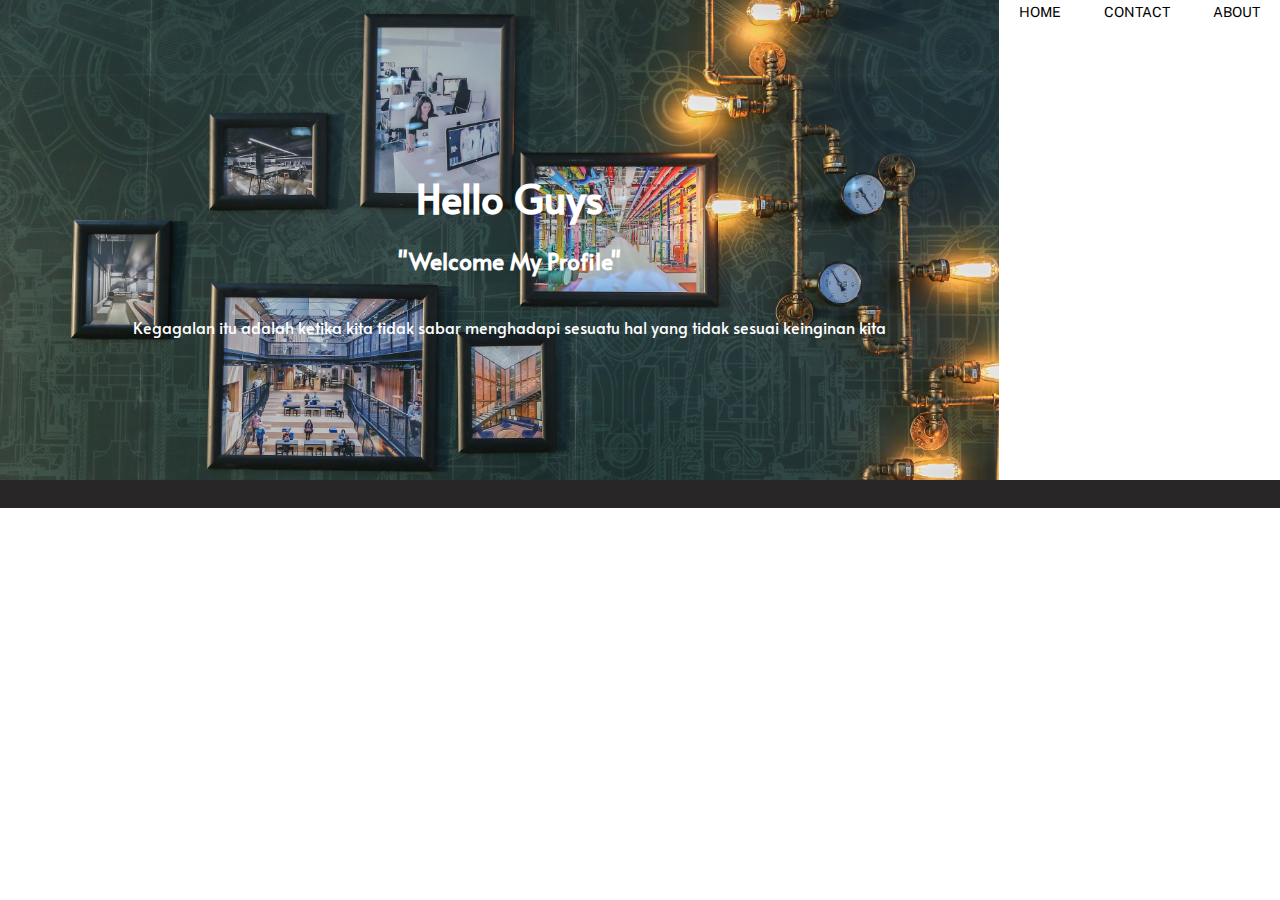
<file: index.html>
<html lang="en">

<head>
    <meta charset="UTF-8">
    <meta name="viewport" content="width=device-width, initial-scale=1.0">
    <meta http-equiv="X-UA-Compatible" content="ie=edge">
    <title>Aplikom</title>

    <link rel="stylesheet" href="external_css.css">
    <link href="https://fonts.googleapis.com/css?family=Public+Sans&display=swap" rel="stylesheet">
    <link href="https://fonts.googleapis.com/css?family=Alata&display=swap" rel="stylesheet">
</head>

<body>

    <!-- Navbar-->
    <div class="navbar-container">
        </div>
            <ul class="navbar-menu">
            <a href="#">
                <li class="navbar-item navbar-links">Home</li>
            </a>
            <a href="contact.html">
                <li class="navbar-item navbar-links">Contact</li>
            </a>
            <a href="about.html">
            <li class="Navbar-item navbar-links">About</li>
            </a>
        </ul>
        <div>
    <!-- Banner -->
    <div class="banner-container">
        <div class="banner-body">
            <div class="banner-color">
                <h2>Hello Guys</h2>
                <h3>"Welcome My Profile"</h3>
                <p>Kegagalan itu adalah ketika kita tidak sabar menghadapi sesuatu hal yang tidak sesuai keinginan kita</p>
            </div>
        </div>
    </div>
    <!-- Footer -->
    <div class="footer-container">
            
        </div>
    </div>
    <div class="footer-container end">
    </div>
    <!-- <span>TEsting</span> -->

</body>

</html>
</file>
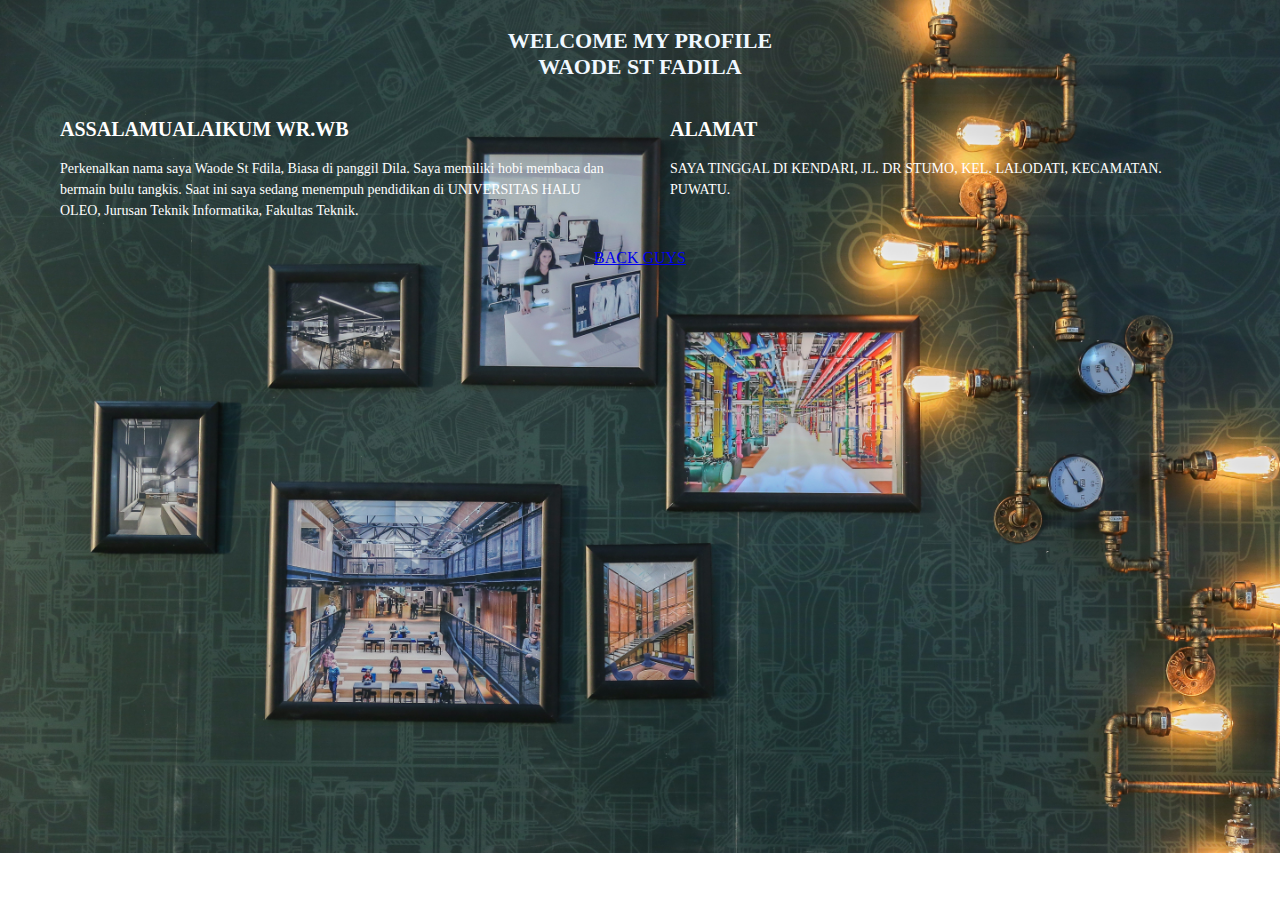
<file: about.html>
<!DOCTYPE html>
<html lang="en">
<head>
    <meta charset="UTF-8">
    <meta name="viewport" content="width=device-width, initial-scale=1.0">
    <meta http-equiv="X-UA-Compatible" content="ie=edge">
    <title>about</title>
    <link rel="stylesheet" href="about.css">
</head>
<body>
    <section class="service-container">
    <p style="font-size:22px; text-transform: uppercase; padding:0px; margin:0px"><b>WELCOME MY PROFILE</b></p>
    <p style="font-size:22px; text-transform: uppercase; padding:0px; margin:0px"><b>WAODE ST FADILA</b></p>
    <div class="service-body">
        <div class="service-box">
            <h3 class="title">Assalamualaikum Wr.Wb</h3>
            <p>Perkenalkan nama saya Waode St Fdila, Biasa di panggil Dila. Saya memiliki hobi membaca dan bermain bulu tangkis. Saat ini saya sedang menempuh pendidikan di UNIVERSITAS HALU OLEO, Jurusan Teknik Informatika, Fakultas Teknik.
            </p>
        </div>
        <div class="service-box">
            <h3 class="title">Alamat</h3>
            <p>SAYA TINGGAL DI KENDARI, JL. DR STUMO, KEL. LALODATI, KECAMATAN. PUWATU. 
            </p>
        </div>
    </div>
    <a href="index.html">BACK GUYS</a>
    </section>  
</body>
</html>
</file>
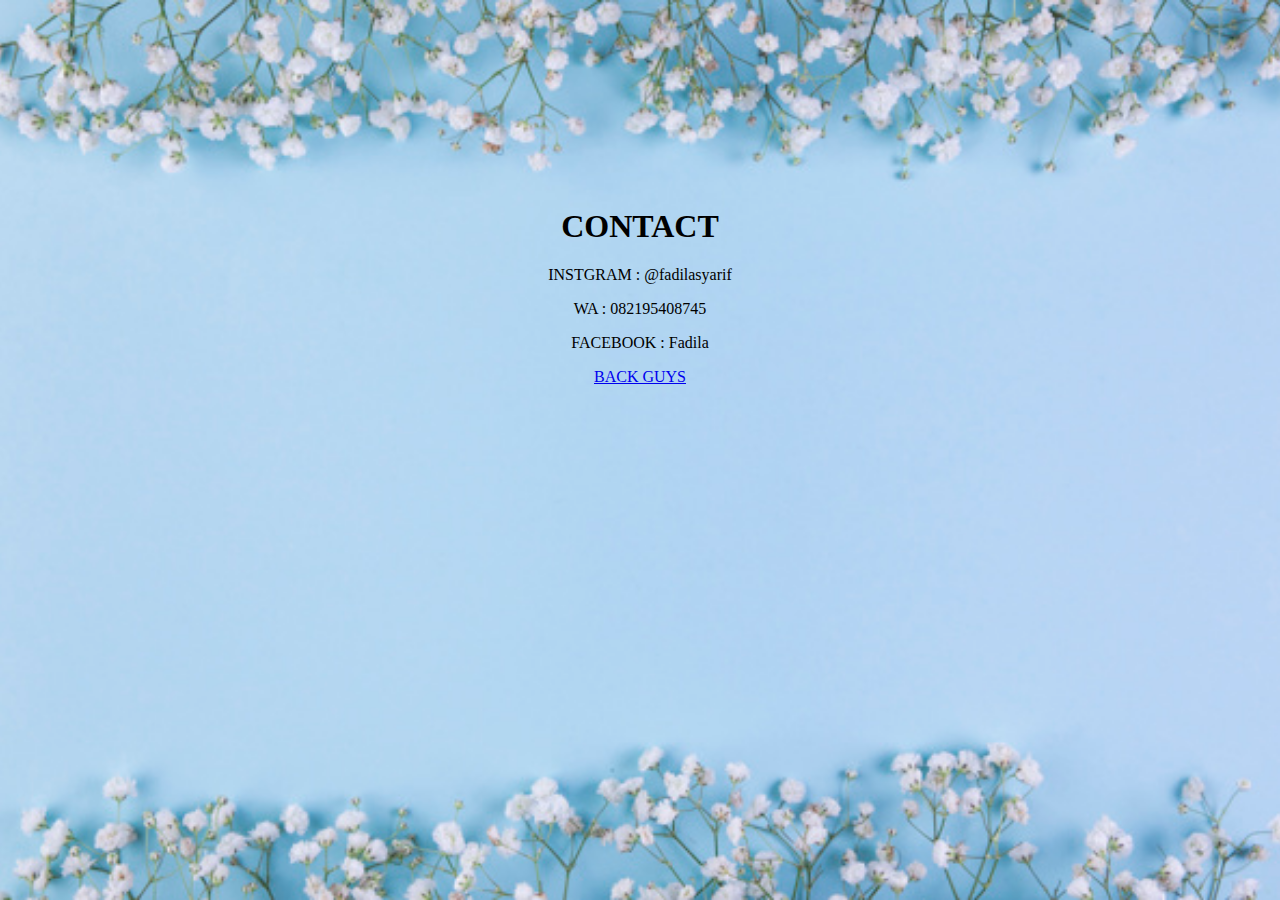
<file: contact.html>
<head>
    <meta charset="UTF-8">
    <meta name="viewport" content="width=device-width, initial-scale=1.0">
    <meta http-equiv="X-UA-Compatible" content="ie=edge">
    <title>contact</title>
    <link rel="stylesheet" href="contact.css">
</head>

<body style="text-align: center; padding-top:200px">
    <h1>CONTACT</h1>
    <p>INSTGRAM : @fadilasyarif</p>
    <p>WA : 082195408745</p>
    <p>FACEBOOK : Fadila</p>
    <a href="index.html">BACK GUYS</a>
</body>
</html>
</file>
<file: external_css.css>
a {
    text-decoration: none;
    color: black;
}

h1,
h2,
h3,
h4,
h5,
h6 {
    margin: 0;
    padding: 0;
}

body {
    margin: 0;
    padding: 0;
    font-family: 'Public sans', sans-serif;
}

/* Navbar */

.navbar-container {
    width: 100%;
    box-shadow: 5px 10px #888888 v;
}

.navbar-body,
.service-body {
    margin: auto;
    width: 80%;
    background-color: white;
    padding: 1.5em;
}

.navbar-menu {
    font-size: 14px;
    float: right;
    margin: 0;
    list-style: none;
    padding: 4px 0;
}

.navbar-item {
    text-transform: uppercase;
    cursor: pointer;
    display: inline;
    padding: 0px 20px;
}

/* Banner */
.banner-container {
    width: 100%;
    /* border: solid 1px gray; */
}

.banner-body {
    overflow: hidden;
    height: 480px;
    background-image: url("frozen.jpg");
    background-repeat: no-repeat;
    background-size: cover;
    background-position: center;
}

.banner-color {
    width: 100%;
    height: 480px;
    text-align: center;
    padding: 170px 10px;
    color: white;
    font-family: 'Alata', sans-serif !imp\ortant;

}

.banner-color h2 {
    font-size: 40px;
    margin-bottom: 20px;
}

.banner-color h3 {
    font-size: 23px;
    margin-bottom: 40px;
}

.banner-color span {
    cursor: pointer;
    border-radius: 4px;
    font-size: 16px;
    border: solid 1px white;
    padding: 0.4em 0.6em;
}

/* Service */
.service-container {
    width: 100%;
    text-align: center;
    padding: 20px 0;
}

.service-body {
    justify-content: center;
    display: flex;
    /* padding: 20px !important; */
}

.service-box {
    font-size: 14px;
    line-height: 1.5;
    width: 550px;
    padding: 14px 20px;
    /* border: solid 1px gray; */
    margin: 0 10px;
    text-align: left;
    background-color: #f8f8f8;
    color: white;
}

.title {
    font-size: 20px !important;
    text-transform: uppercase;
    margin-bottom: 14px;
}

.btn {
    font-size: 14px !important;
    border: none;
    background: transparent;
    color: white;
    border: solid 1px white;
    padding: 5px 8px;
    border-radius: 3px;
    font-family: 'Alata', sans-serif;
    cursor: pointer;
}

/* Footer */
.footer-container {
    width: 100%;
    background-color: #e8e5e0;
}

.footer-body {
    height: 48px;
    padding: 35px;
    margin: auto;
    width: 80%;
}

.footer-info {
    float: left;
}

.subscribe {
    float: right;
    padding: 5px 25px;
    font-size: 18px !important;
    background-color: #b43232;
}

.end {
    font-size: 12px;
    padding: 14px 0;
    color: white;
    text-align: center;
    background-color: #282627;

}

.btn:hover,
.banner-color span:hover {
    background-color: rgb(253, 255, 254);
    color: #b43232;
    transition: 0.2s ea
}
</file>
<file: about.css>
body {
    background-image: url(frozen.jpg);
    background-position: top;
    background-repeat: no-repeat;
    background-size: cover;
}
.service-container {
    color: aliceblue;
    width: 100%;
    text-align: center;
    padding: 20px 0;
}

.service-body {
    justify-content: center;
    display: flex;
    /* padding: 20px !important; */
}

.service-box {
    font-size: 14px;
    line-height: 1.5;
    width: 550px;
    padding: 14px 20px;
    /* border: solid 1px gray; */
    margin: 0 10px;
    text-align: left;    
    color: white;
}

.title {
    font-size: 20px !important;
    text-transform: uppercase;
    margin-bottom: 14px;
}

.btn {SSSSSS
    font-size: 14px !important;
    border: none;
    background: transparent;
    color: white;
    border: solid 1px white;
    padding: 5px 8px;
    border-radius: 3px;
    font-family: 'Alata', sans-serif;
    cursor: pointer;
}
</file>
<file: contact.css>
body {
    background-image: url(frozen\ 5.jpg);
    background-position: top;
    background-repeat: no-repeat;
    background-size: cover;
}
.service-container {
    color: rgb(242, 249, 255);
    width: 100%;
    text-align: center;
    padding: 20px 0;
}

.service-body {
    justify-content: center;
    display: flex;
    /* padding: 20px !important; */
}

.service-box {
    font-size: 14px;
    line-height: 1.5;
    width: 550px;
    padding: 14px 20px;
    /* border: solid 1px gray; */
    margin: 0 10px;
    text-align: left;
    background-color:#faf6f6fd;
    color: rgb(255, 248, 248);
}

.title {
    font-size: 20px !important;
    text-transform: uppercase;
    margin-bottom: 14px;
}

.btn {
    font-size: 14px !important;
    border: none;
    background: transparent;
    color: white;
    border: solid 1px white;
    padding: 5px 8px;
    border-radius: 3px;
    font-family: 'Alata', sans-serif;
    cursor: pointer;


}
</file>
